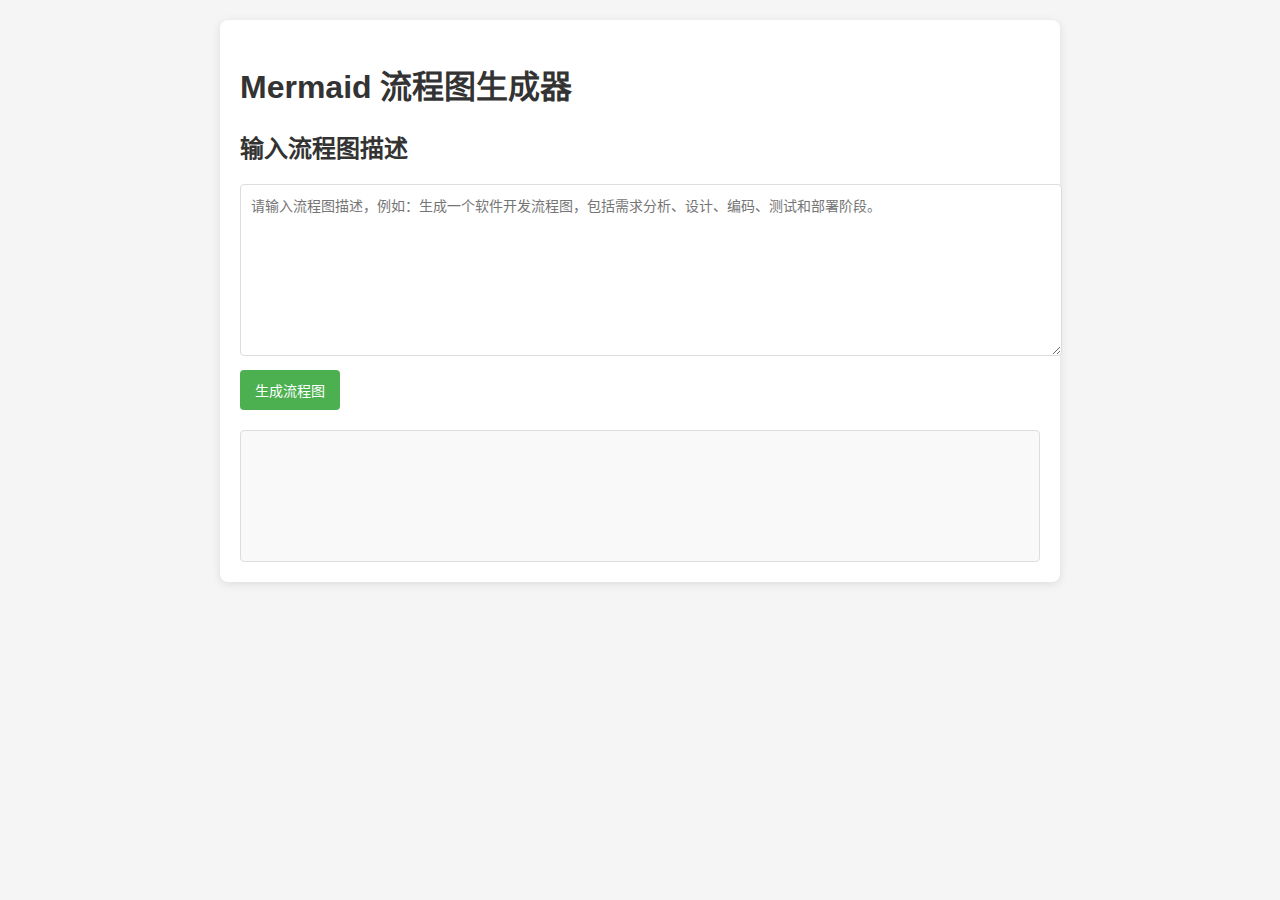
<file: function_hubs/chart/web/index.html>
<!DOCTYPE html>
<html lang="zh-CN">
<head>
    <meta charset="UTF-8">
    <meta name="viewport" content="width=device-width, initial-scale=1.0">
    <title>Mermaid 流程图生成器</title>
    <link rel="stylesheet" href="css/style.css">
</head>
<body>
    <div class="container">
        <h1>Mermaid 流程图生成器</h1>
        
        <div class="input-container">
            <h2>输入流程图描述</h2>
            <textarea id="description" placeholder="请输入流程图描述，例如：生成一个软件开发流程图，包括需求分析、设计、编码、测试和部署阶段。"></textarea>
            <button id="generate-btn">生成流程图</button>
        </div>
        
        <div class="result-container" id="result">
            <!-- 结果将在这里显示 -->
        </div>
    </div>
    
    <script src="js/app.js"></script>
</body>
</html>
</file>
<file: function_hubs/chart/web/css/style.css>
body {
    font-family: Arial, sans-serif;
    margin: 0;
    padding: 20px;
    background-color: #f5f5f5;
}

.container {
    max-width: 800px;
    margin: 0 auto;
    background-color: white;
    padding: 20px;
    border-radius: 8px;
    box-shadow: 0 2px 10px rgba(0,0,0,0.1);
}

h1, h2 {
    color: #333;
}

.input-container {
    margin-bottom: 20px;
}

textarea {
    width: 100%;
    height: 150px;
    padding: 10px;
    border: 1px solid #ddd;
    border-radius: 4px;
    font-size: 14px;
    margin-bottom: 10px;
}

button {
    background-color: #4CAF50;
    color: white;
    padding: 10px 15px;
    border: none;
    border-radius: 4px;
    cursor: pointer;
    font-size: 14px;
}

button:hover {
    background-color: #45a049;
}

.result-container {
    padding: 15px;
    border: 1px solid #ddd;
    border-radius: 4px;
    background-color: #f9f9f9;
    min-height: 100px;
}
</file>
